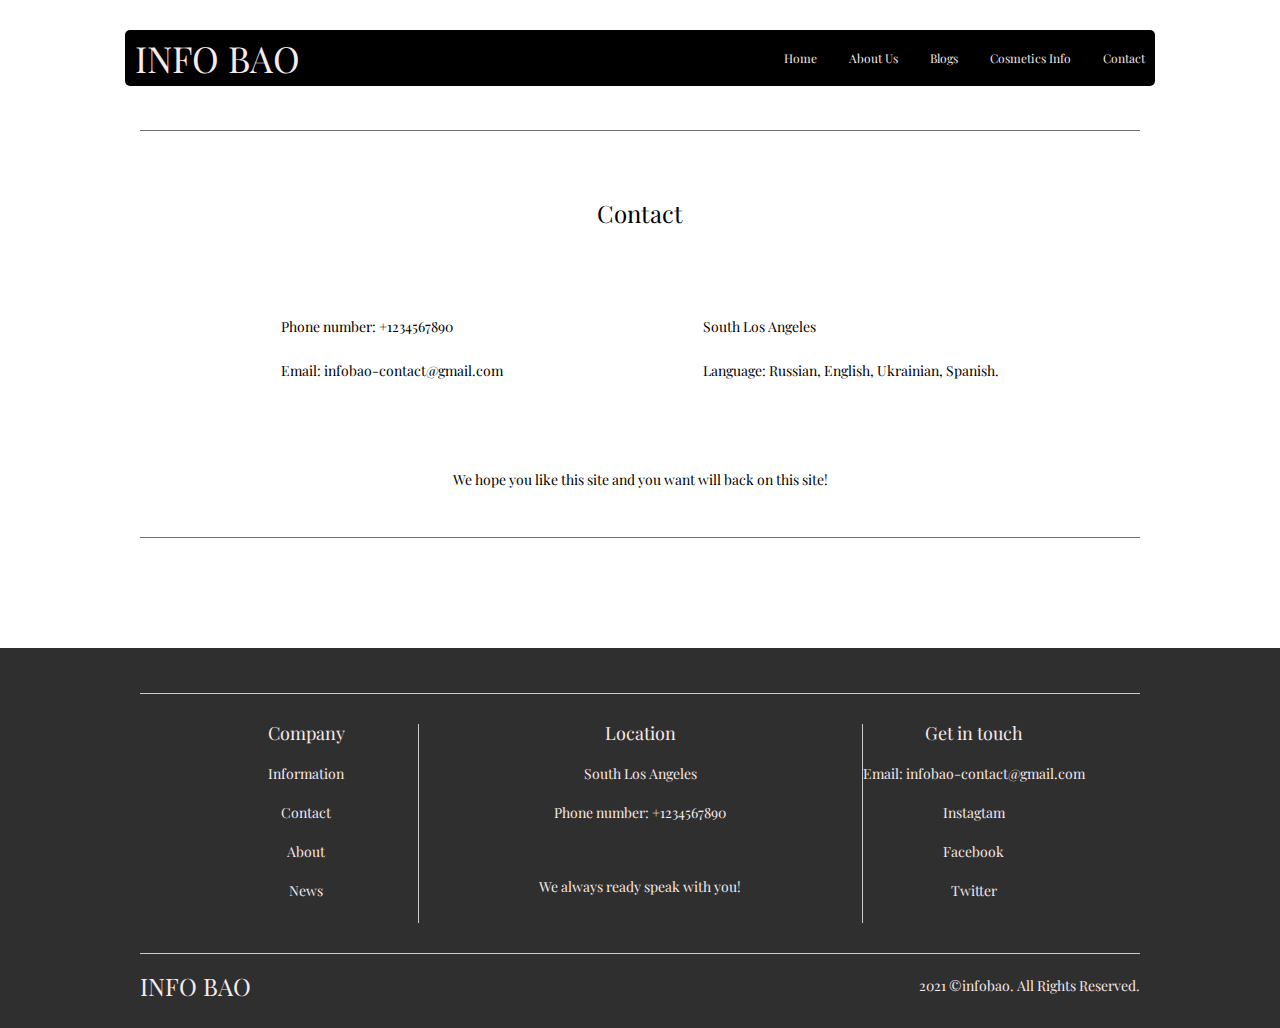
<file: contact.html>
<!doctype html>
<html lang="en">
	<head>
		<meta charset="UTF-8">
		<meta name="viewport" content="width=device-width, initial-scale=1.0">
		<link rel="shortcut icon" href="./assets/img/favicon.ico">
		<title>INFO-BAO</title>
		<link rel="modulepreload" crossorigin href="./js/common.min.js?v=1766501942768">
		<script type="module" crossorigin="" src="./js/main.min.js?v=1766501942768"></script>
		<link rel="stylesheet" crossorigin="" href="./css/main.min.css?v=1766501942768">
		<link rel="stylesheet" crossorigin="" href="./css/contact.min.css?v=1766501942768">
	</head>
	<body>
		<div class="wrapper">
			<header data-fls-header="" data-fls-header-scroll="100" data-fls-header-scroll-show="1000" class="header">
				<div class="header__container">
					<a href="index.html" class="header__logo">INFO BAO</a>
					<div class="header__menu menu">
						<button type="button" data-fls-menu="" class="menu__icon icon-menu">
							<span></span>
						</button>
						<nav class="menu__body">
							<ul class="menu__list">
								<li class="menu__item">
									<a href="index.html" class="menu__link">Home</a>
								</li>
								<li class="menu__item">
									<a href="about.html" class="menu__link">About Us</a>
								</li>
								<li class="menu__item">
									<a href="blogs.html" class="menu__link">Blogs</a>
								</li>
								<li class="menu__item">
									<a href="cosmetics.html" class="menu__link">Cosmetics Info</a>
								</li>
								<li class="menu__item">
									<a href="contact.html" class="menu__link">Contact</a>
								</li>
							</ul>
						</nav>
					</div>
					<!--
<fetch url="@components/layout/menu/menu.json">
<each loop='item in response'>
</each>
</fetch>
-->
				</div>
			</header>
			<main class="page">
				<div data-fls-contact="" class="contact">
					<div class="contact__container">
						<div class="contact__body">
							<div data-fls-title="" class="title contact__title">
								<h3>Contact</h3>
							</div>
							<div class="contact__content">
								<div class="contact__col">
									<a href="tel:+380981234567">Phone number: +1234567890</a>
									<a href="mailto:infobao-contact@gmail.com">Email: infobao-contact@gmail.com</a>
								</div>
								<div class="contact__col">
									<a href="https://www.google.com.ua/maps/place/%D0%9B%D0%BE%D1%81-%D0%90%D0%BD%D0%B4%D0%B6%D0%B5%D0%BB%D0%B5%D1%81,+%D0%9A%D0%B0%D0%BB%D1%96%D1%84%D0%BE%D1%80%D0%BD%D1%96%D1%8F,+%D0%A1%D0%BF%D0%BE%D0%BB%D1%83%D1%87%D0%B5%D0%BD%D1%96+%D0%A8%D1%82%D0%B0%D1%82%D0%B8+%D0%90%D0%BC%D0%B5%D1%80%D0%B8%D0%BA%D0%B8/@34.0206084,-118.7413909,87963m/data=!3m2!1e3!4b1!4m6!3m5!1s0x80c2c75ddc27da13:0xe22fdf6f254608f4!8m2!3d34.0549076!4d-118.242643!16s%2Fm%2F030qb3t?entry=ttu&g_ep=EgoyMDI1MTIwOS4wIKXMDSoASAFQAw%3D%3D" target="_blank">South Los Angeles</a>
									<div href="#">Language: Russian, English, Ukrainian, Spanish.</div>
								</div>
							</div>
							<div class="contact__text">
								<p>We hope you like this site and you want will back on this site!</p>
							</div>
						</div>
					</div>
				</div>
			</main>
			<footer data-fls-footer="" class="footer">
				<div class="footer__container">
					<div class="footer__body">
						<div class="footer__col">
							<h5 class="footer__title">Company</h5>
							<ul class="footer__list">
								<li class="footer__link">
									<a href="blogs.html">Information</a>
								</li>
								<li class="footer__link">
									<a href="contact.html">Contact</a>
								</li>
								<li class="footer__link">
									<a href="about.html">About</a>
								</li>
								<li class="footer__link">
									<a href="about.html">News</a>
								</li>
								<ul></ul>
							</ul>
						</div>
						<div class="footer__col">
							<h5 class="footer__title">Location</h5>
							<ul class="footer__list">
								<li class="footer__link">
									<a href="https://www.google.com.ua/maps/place/%D0%9B%D0%BE%D1%81-%D0%90%D0%BD%D0%B4%D0%B6%D0%B5%D0%BB%D0%B5%D1%81,+%D0%9A%D0%B0%D0%BB%D1%96%D1%84%D0%BE%D1%80%D0%BD%D1%96%D1%8F,+%D0%A1%D0%BF%D0%BE%D0%BB%D1%83%D1%87%D0%B5%D0%BD%D1%96+%D0%A8%D1%82%D0%B0%D1%82%D0%B8+%D0%90%D0%BC%D0%B5%D1%80%D0%B8%D0%BA%D0%B8/@34.0206084,-118.7413909,87963m/data=!3m2!1e3!4b1!4m6!3m5!1s0x80c2c75ddc27da13:0xe22fdf6f254608f4!8m2!3d34.0549076!4d-118.242643!16s%2Fm%2F030qb3t?entry=ttu&g_ep=EgoyMDI1MTIwOS4wIKXMDSoASAFQAw%3D%3D" target="_blank">South Los Angeles</a>
								</li>
								<li class="footer__link">
									<a href="tel:+380981234567">Phone number: +1234567890</a>
								</li>
								<ul>
									<div class="footer__text">We always ready speak with you!</div>
								</ul>
							</ul>
						</div>
						<div class="footer__col">
							<h5 class="footer__title">Get in touch</h5>
							<ul class="footer__list">
								<li class="footer__link">
									<a href="mailto: infobao-contact@gmail.com">Email: infobao-contact@gmail.com</a>
								</li>
								<li class="footer__link">
									<a href="https://www.instagram.com/" target="_blank">Instagtam</a>
								</li>
								<li class="footer__link">
									<a href="https://www.facebook.com/?locale=uk_UA" target="_blank">Facebook</a>
								</li>
								<li class="footer__link">
									<a href="https://x.com/?lang=uk" target="_blank">Twitter</a>
								</li>
								<ul></ul>
							</ul>
						</div>
					</div>
					<div class="footer__bottom">
						<div class="footer__logo">
							<a href="index.html">INFO BAO</a>
						</div>
						<div class="footer__copy">2021 ©infobao. All Rights Reserved.</div>
					</div>
				</div>
			</footer>
		</div>
	</body>
</html>
</file>
<file: css/main.min.css>
@import url("https://fonts.googleapis.com/css2?family=Roboto:wght@400;500&display=swap");@import url("https://fonts.googleapis.com/css2?family=Playfair%20Display:wght@400&display=swap");*{border:0;margin:0;padding:0}*,:after,:before{box-sizing:border-box}:after,:before{display:inline-block}body,html{height:100%}body{line-height:1;scrollbar-gutter:stable;-ms-text-size-adjust:100%;-moz-text-size-adjust:100%;-webkit-text-size-adjust:100%;-webkit-font-smoothing:antialiased;-moz-osx-font-smoothing:grayscale}button,input,textarea{background-color:transparent;color:inherit;font-family:inherit;font-size:inherit;line-height:inherit}input,textarea{width:100%}label{display:inline-block}button,option,select{cursor:pointer}a{color:inherit;display:inline-block;text-decoration:none}ul li{list-style:none}img{height:auto;max-width:100%;vertical-align:middle}h1,h2,h3,h4,h5,h6{font-size:inherit;font-weight:inherit}address{font-style:normal}body{color:#000;font-family:Playfair Display,sans-serif;font-size:.875rem;min-width:20rem}[data-fls-scrolllock] body{overflow:hidden;overscroll-behavior:none;touch-action:none}.wrapper{display:flex;flex-direction:column;min-height:100%;overflow:clip}.wrapper>main{flex:1 1 auto}.wrapper>*{min-width:0}[class*=__container]{margin:0 auto;max-width:64.375rem;padding-left:.9375rem;padding-right:.9375rem}.title{text-align:center}.menu__list{display:flex;position:relative;z-index:5}.menu__link{font-size:.75rem;transition:scale .3s}.icon-menu{display:none}.header{color:#f6eaea;position:absolute;width:100%;z-index:50}.header__container{align-items:center;background-color:#000;border-radius:.3125rem;display:flex;justify-content:space-between;padding:.625rem}.header__logo{position:relative;text-transform:uppercase;z-index:5}.footer{background-color:#2f2f2f;color:#f6eaea}.footer__body{border-top:.0625rem solid #cdcaca;display:grid;grid-template-columns:25% 50% 25%}.footer__col:nth-child(2){border-left:.0625rem solid #cdcaca;border-right:.0625rem solid #cdcaca}.footer__col:nth-child(3){margin-bottom:0}.footer__title{font-size:1.125rem;margin-bottom:1.5625rem}.footer__list,.footer__title{text-align:center}.footer__link{margin-bottom:1.5625rem}.footer__bottom{align-items:center;border-top:.0625rem solid #cdcaca;display:flex;justify-content:space-between}.footer__logo{font-size:1.5rem}@media (max-width:47.99875em) and (any-hover:none){.icon-menu{cursor:default}}@media (max-width:47.99875em){.menu__body{overflow:auto;padding:3.125rem .9375rem 1.875rem}.menu__body,.menu__body:before{height:100svh;left:-100%;position:fixed;top:0;transition:left .3s;width:100%}.menu__body:before{background-color:hsla(0,0%,5%,.9);content:"";z-index:2}[data-fls-menu-open] .menu__body,[data-fls-menu-open] .menu__body:before{left:0}.menu__list{align-items:flex-end;flex-direction:column}.menu__link{font-size:2.125rem}.icon-menu{display:block;height:1.125rem;position:relative;width:1.875rem;z-index:5}.icon-menu span,.icon-menu:after,.icon-menu:before{background-color:#f6eaea;content:"";height:.125rem;position:absolute;right:0;transition:all .3s ease 0s;width:100%}.icon-menu:before{top:0}.icon-menu:after{bottom:0}.icon-menu span{top:calc(50% - .0625rem)}[data-fls-menu-open] .icon-menu span{width:0}[data-fls-menu-open] .icon-menu:before{top:calc(50% - .0625rem);transform:rotate(-45deg)}[data-fls-menu-open] .icon-menu:after{bottom:calc(50% - .0625rem);transform:rotate(45deg)}.footer__body{padding:0}.footer__link{margin-bottom:.625rem;padding:.125rem}}@media (max-width:29.99875em){.footer__body{border-top:none;display:flex;flex-direction:column}.footer__col{border-bottom:.0625rem solid #cdcaca;margin-bottom:1.875rem}.footer__col:nth-child(2){border-left:none;border-right:none}.footer__text{margin-bottom:1.25rem}.footer__bottom{border-top:none}}@media (width <= 20em){.title h2{font-size:1.5rem}.title h3{font-size:1.125rem}.menu__list{gap:.9375rem}.header{margin-top:6.25e-8rem}.header__logo{font-size:1.5rem}.footer{padding-bottom:.9375rem;padding-top:1.25rem}.footer__body{padding-bottom:6.25e-8rem;padding-left:6.25e-8rem;padding-right:6.25e-8rem;padding-top:6.25e-8rem}.footer__col:nth-child(2){padding-left:.9375rem;padding-right:.9375rem}.footer__text{margin-top:.625rem}.footer__bottom{padding-top:.3125rem}}@media (width > 20em) and (width <= 64.375em){.title h2{font-size:clamp(1.5rem,1.1619718309875rem + 1.6901408451vw,2.25rem)}.title h3{font-size:clamp(1.125rem,.95598591549375rem + .8450704225vw,1.5rem)}.menu__list{gap:clamp(.9375rem,.4586267605625rem + 2.3943661972vw,2rem)}.header{margin-top:clamp(6.25e-8rem,-.84507033186875rem + 4.2253519718vw,1.875rem)}.header__logo{font-size:clamp(1.5rem,1.1619718309875rem + 1.6901408451vw,2.25rem)}.footer{padding-bottom:clamp(.9375rem,.51496478873125rem + 2.1126760563vw,1.875rem);padding-top:clamp(1.25rem,.5457746478875rem + 3.5211267606vw,2.8125rem)}.footer__body{padding-bottom:clamp(6.25e-8rem,-.84507033186875rem + 4.2253519718vw,1.875rem);padding-left:clamp(6.25e-8rem,-1.54929568398125rem + 7.7464787324vw,3.4375rem);padding-right:clamp(6.25e-8rem,-1.54929568398125rem + 7.7464787324vw,3.4375rem);padding-top:clamp(6.25e-8rem,-.84507033186875rem + 4.2253519718vw,1.875rem)}.footer__col:nth-child(2){padding-left:clamp(.9375rem,-1.87940140845rem + 14.0845070423vw,7.1875rem);padding-right:clamp(.9375rem,-1.87940140845rem + 14.0845070423vw,7.1875rem)}.footer__text{margin-top:clamp(.625rem,-.783450704225rem + 7.0422535211vw,3.75rem)}.footer__bottom{padding-top:clamp(.3125rem,-.11003521126875rem + 2.1126760563vw,1.25rem)}}@media (width > 64.375em){.title h2{font-size:2.25rem}.title h3{font-size:1.5rem}.menu__list{gap:2rem}.header{margin-top:1.875rem}.header__logo{font-size:2.25rem}.footer{padding-bottom:1.875rem;padding-top:2.8125rem}.footer__body{padding-bottom:1.875rem;padding-left:3.4375rem;padding-right:3.4375rem;padding-top:1.875rem}.footer__col:nth-child(2){padding-left:7.1875rem;padding-right:7.1875rem}.footer__text{margin-top:3.75rem}.footer__bottom{padding-top:1.25rem}}@media (any-hover:hover){.menu__link:hover{scale:1.1}.footer__link a:hover{text-decoration:underline}}
</file>
<file: css/contact.min.css>
.contact__body{align-items:center;border-bottom:.0625rem solid #727070;border-top:.0625rem solid #727070;display:flex;flex-direction:column}.contact__content{display:flex;justify-content:space-between}.contact__col{display:grid;row-gap:1.875rem}@media (width <= 20em){.contact__body{margin-bottom:2.5rem;margin-top:4.375rem;padding-bottom:3.125rem;padding-left:6.25e-8rem;padding-right:6.25e-8rem;padding-top:1.25rem}.contact__content,.contact__title{margin-bottom:1.875rem}.contact__content{gap:1.875rem}}@media (width > 20em) and (width <= 64.375em){.contact__body{margin-bottom:clamp(2.5rem,.5281690140875rem + 9.8591549296vw,6.875rem);margin-top:clamp(4.375rem,2.68485915493125rem + 8.4507042254vw,8.125rem);padding-bottom:clamp(3.125rem,3.125rem + 0vw,3.125rem);padding-left:clamp(6.25e-8rem,-3.66197174031875rem + 18.3098590141vw,8.125rem);padding-right:clamp(6.25e-8rem,-3.66197174031875rem + 18.3098590141vw,8.125rem);padding-top:clamp(1.25rem,-.158450704225rem + 7.0422535211vw,4.375rem)}.contact__content,.contact__title{margin-bottom:clamp(1.875rem,.04401408450625rem + 9.1549295775vw,5.9375rem)}.contact__content{gap:clamp(1.875rem,-2.91373239436875rem + 23.9436619718vw,12.5rem)}}@media (width > 64.375em){.contact__body{margin-bottom:6.875rem;margin-top:8.125rem;padding-bottom:3.125rem;padding-left:8.125rem;padding-right:8.125rem;padding-top:4.375rem}.contact__content,.contact__title{margin-bottom:5.9375rem}.contact__content{gap:12.5rem}}@media (any-hover:hover){.contact__col a:hover{text-decoration:underline}}
</file>
